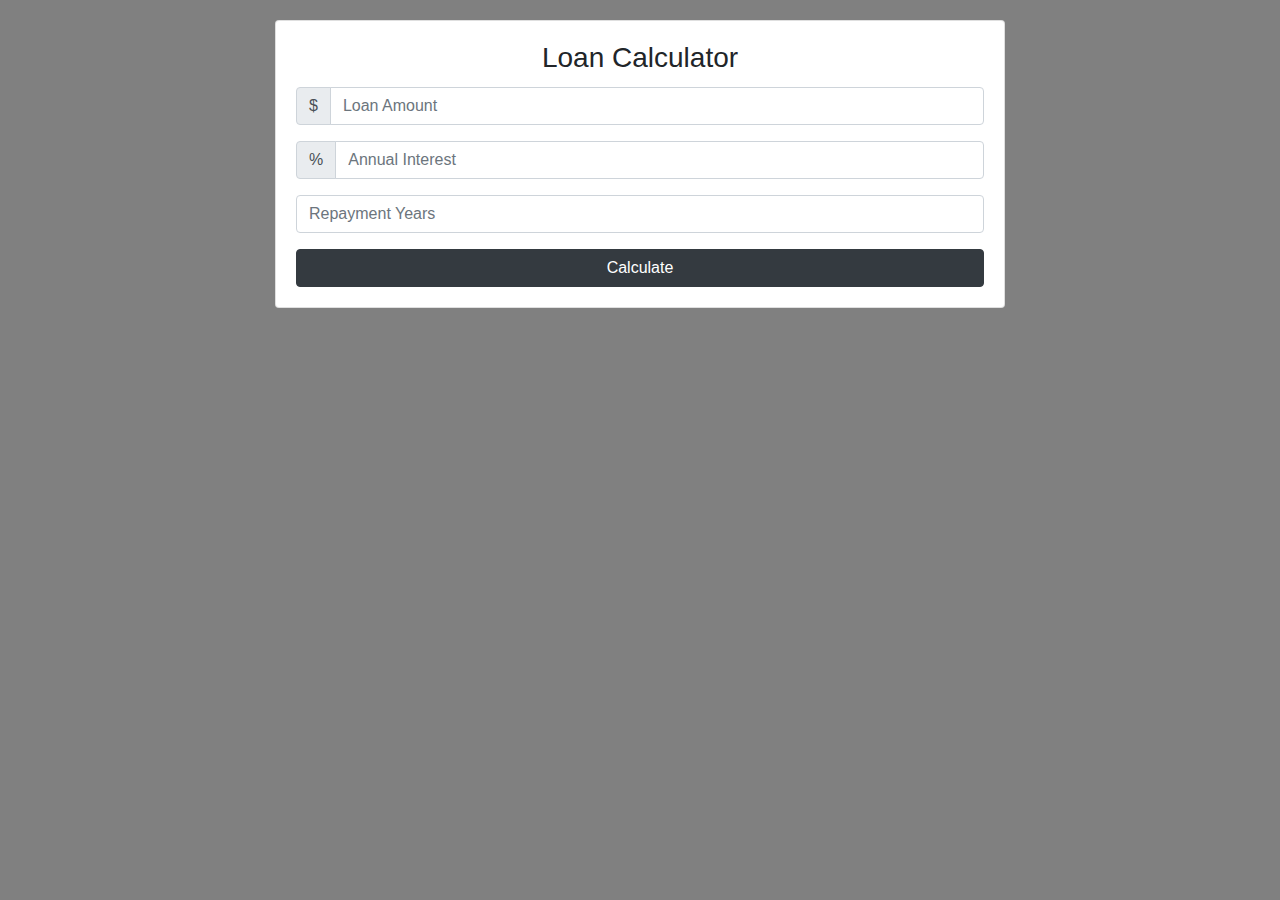
<file: modern js course/calculator/index.html>
<!doctype html>
<html lang="en">
  <head>
    <!-- Required meta tags -->
    <meta charset="utf-8">
    <meta name="viewport" content="width=device-width, initial-scale=1, shrink-to-fit=no">

    <!-- Bootstrap CSS -->
    <link rel="stylesheet" href="https://stackpath.bootstrapcdn.com/bootstrap/4.5.2/css/bootstrap.min.css" integrity="sha384-JcKb8q3iqJ61gNV9KGb8thSsNjpSL0n8PARn9HuZOnIxN0hoP+VmmDGMN5t9UJ0Z" crossorigin="anonymous">
    <link rel="stylesheet" href="style.css">

    <title>Repayment Calculator</title>
  </head>
  <body>
    <div class="container">
      <div class="row justify-content-center">
        <div class="col-8">
          <!-- Calculator -->
            <div class="card card-body text-center">
              <h3 class="card-title heading">Loan Calculator</h3>
              <form id="loanData">
                <div class="form-group">
                  <div class="input-group mb-3">
                    <div class="input-group-prepend">
                      <span class="input-group-text">$</span>
                    </div>
                    <input type="number" class="form-control" id="amount" placeholder="Loan Amount">                               
                  </div>
                </div>
                <div class="form-group">
                  <div class="input-group mb-3">
                    <div class="input-group-prepend">
                      <span class="input-group-text">%</span>
                    </div>
                    <input type="number" class="form-control" id="interest" placeholder="Annual Interest">
                  </div>
                </div>
                <div class="form-group">
                  <input type="number" class="form-control" id="years" placeholder="Repayment Years">
                </div>                
                  <button type="submit" class="btn btn-dark btn-block">Calculate</button>                
              </form>
              <!-- Loader -->
              <div id="loader" style="display: none;">
                <div class="spinner-border text-info" role="status">
                  <span class="sr-only">Loading...</span>
                </div>
              </div>
              <!-- Results -->
              <div id="results-card" style="display: none;">
                <h5 class="card-title heading">Results</h5>              
                <div class="form-group">
                  <div class="input-group mb-3">
                    <div class="input-group-prepend">
                      <span class="input-group-text">Monthly Payment</span>
                    </div>
                    <input type="number" class="form-control" value="0" id="monthly-payment" readonly>                               
                  </div>
                </div>
                <div class="form-group">
                  <div class="input-group mb-3">
                    <div class="input-group-prepend">
                      <span class="input-group-text">Total Payment</span>
                    </div>
                    <input type="number" class="form-control" id="total-payment" value="0" readonly>
                  </div>
                </div>
                <div class="form-group">
                  <div class="input-group mb-3">
                    <div class="input-group-prepend">
                      <span class="input-group-text">Interest</span>
                    </div>
                    <input type="number" class="form-control" id="total-interest" value="0" readonly>
                  </div>
                </div>
        </div>
      </div>
    </div>

    <!-- Optional JavaScript -->
    <script src="app.js"></script>
    <!-- jQuery first, then Popper.js, then Bootstrap JS -->
    <script src="https://code.jquery.com/jquery-3.5.1.slim.min.js" integrity="sha384-DfXdz2htPH0lsSSs5nCTpuj/zy4C+OGpamoFVy38MVBnE+IbbVYUew+OrCXaRkfj" crossorigin="anonymous"></script>
    <script src="https://cdn.jsdelivr.net/npm/popper.js@1.16.1/dist/umd/popper.min.js" integrity="sha384-9/reFTGAW83EW2RDu2S0VKaIzap3H66lZH81PoYlFhbGU+6BZp6G7niu735Sk7lN" crossorigin="anonymous"></script>
    <script src="https://stackpath.bootstrapcdn.com/bootstrap/4.5.2/js/bootstrap.min.js" integrity="sha384-B4gt1jrGC7Jh4AgTPSdUtOBvfO8shuf57BaghqFfPlYxofvL8/KUEfYiJOMMV+rV" crossorigin="anonymous"></script>
  </body>
</html>
</file>
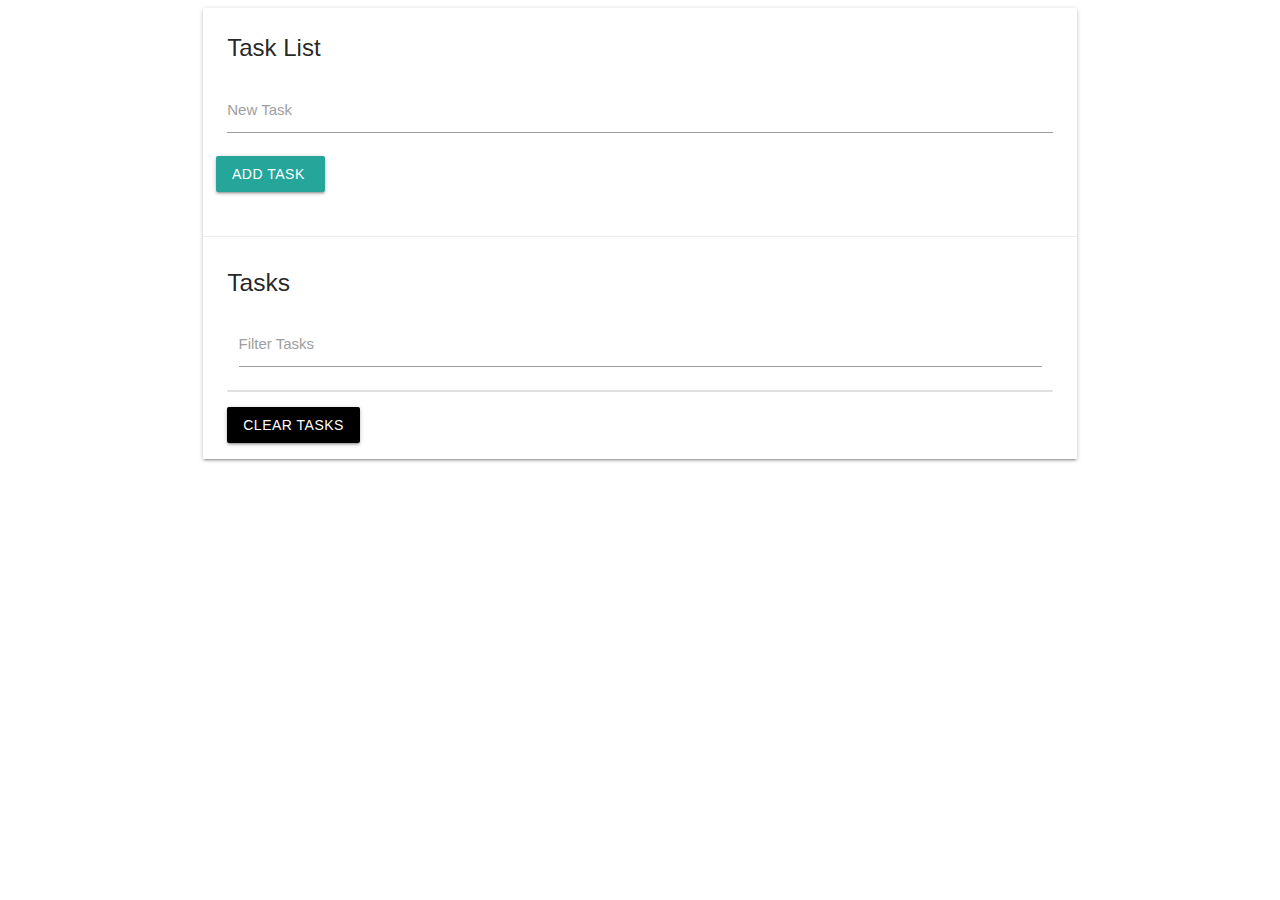
<file: modern js course/task_list/index.html>
<!DOCTYPE html>
<html lang="en">
<head>
  <meta charset="UTF-8">
  <meta name="viewport" content="width=device-width, initial-scale=1.0">
  <!-- Compiled and minified CSS -->
  <link rel="stylesheet" href="https://cdnjs.cloudflare.com/ajax/libs/materialize/1.0.0/css/materialize.min.css">
  <link href="https://fonts.googleapis.com/icon?family=Material+Icons" rel="stylesheet">
  
  <title>Task List</title>
</head>
<body>
  <div class="container">
    <div class="row">
      <div class="col s12">
        <div id="main" class="card">
          <div class="card-content">
            <span class="card-title">Task List</span>
            <div class="row">
              <form id="task-form">
                <div class="input-field col s12">
                  <input type="text" name="task" id="task">
                  <label for="task">New Task</label>
                </div>
                <input type="submit" value="Add Task " class="btn">
              </form>
            </div>
          </div>
          <div class="card-action">
            <h5 id="task-title">Tasks</h5>
            <div class="input-field col s12">
              <input type="text" name="filter" id="filter">
              <label for="filter">Filter Tasks</label>
            </div>
            <ul class="collection">
              
            </ul>
            <a href="#" class="clear-tasks btn black">Clear Tasks</a>

          </div>
        </div>
      </div>
    </div>
  </div>
  <script src="app.js"></script>
  <!-- Compiled and minified JavaScript -->
  <script src="https://cdnjs.cloudflare.com/ajax/libs/materialize/1.0.0/js/materialize.min.js"></script>
</body>
</html>
</file>
<file: modern js course/calculator/style.css>
body {
  background-color: gray;
}

.card {
  margin-top: 20px;
}


h5 {
  margin-top: 20px;
}

#loader {
  margin-top: 50px;
}
</file>
